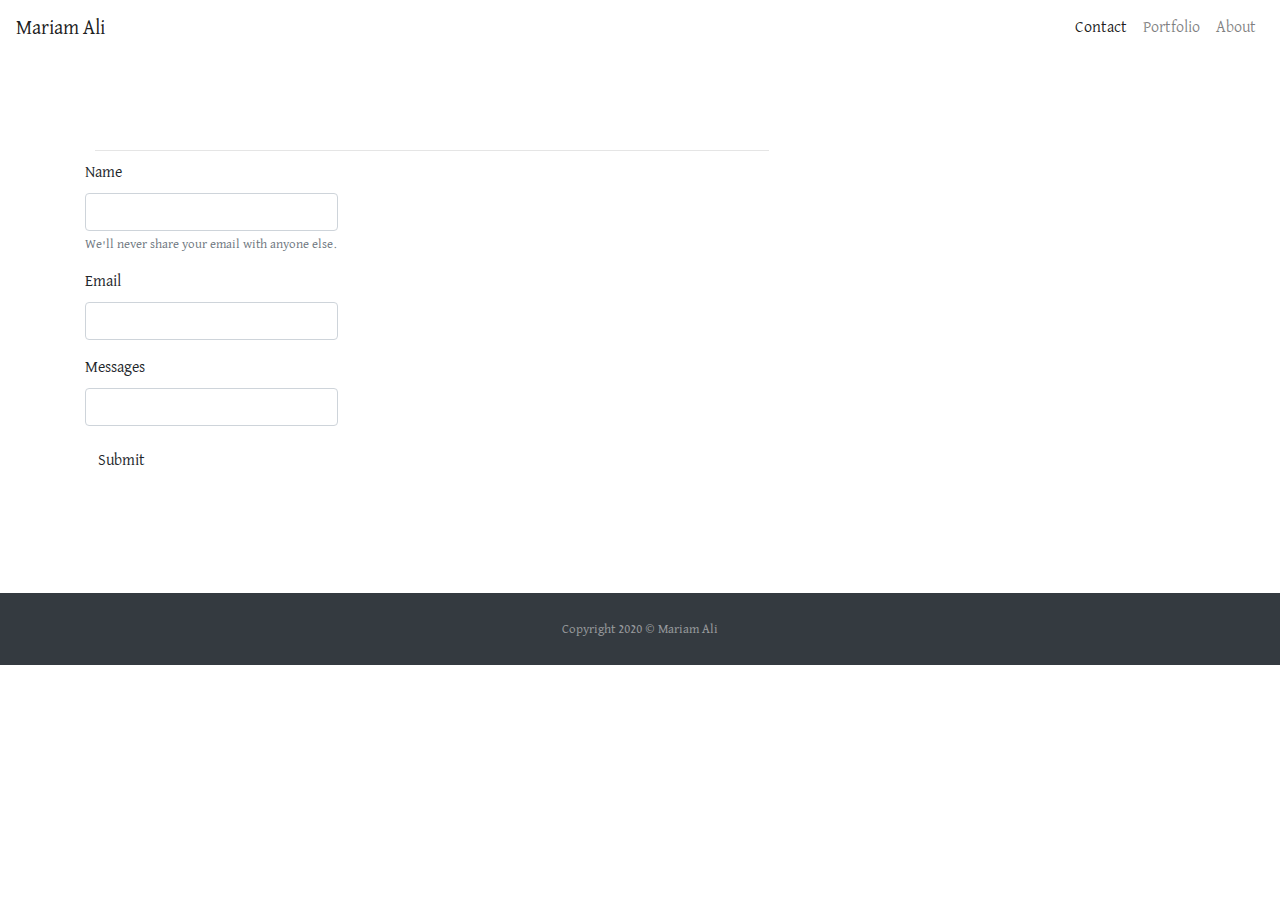
<file: contact.html>
<!DOCTYPE html>
<html lang="en">

<head>
    <meta charset="UTF-8">
    <meta name="viewport" content="width=device-width, initial-scale=1.0">
    <title>Contact</title>
    <link rel="stylesheet" href="./reset.css">
    <link rel="stylesheet" href="./style.css">
    <link rel="stylesheet" href="https://stackpath.bootstrapcdn.com/bootstrap/4.5.2/css/bootstrap.min.css" integrity="sha384-JcKb8q3iqJ61gNV9KGb8thSsNjpSL0n8PARn9HuZOnIxN0hoP+VmmDGMN5t9UJ0Z" crossorigin="anonymous">
    <link href="https://fonts.googleapis.com/css2?family=David+Libre&display=swap" rel="stylesheet"> <style> body {font-family: 'David Libre', serif;} </style>
    
  </head>

<body>
  
  <nav class="navbar navbar-expand-lg navbar-light bg-pink">
    <a class="navbar-brand">Mariam Ali</a>
    <button class="navbar-toggler" type="button" data-toggle="collapse" data-target="#navbarNav" aria-controls="navbarNav" aria-expanded="false" aria-label="Toggle navigation">
      <span class="navbar-toggler-icon"></span>
    </button>
    <div class="collapse navbar-collapse" id="navbarNav">
      <ul class="navbar-nav ml-auto">
        <li class="nav-item active">
          <a class="nav-link" href="./contact.html">Contact</a>
        </li>
        <li class="nav-item">
          <a class="nav-link" href="./portfolio.html" >Portfolio</a>
        </li>
        <li class="nav-item">
          <a class="nav-link" href="./index.html">About</a>
        </li>
       
      </ul>
    </div>
  </nav>
  
    <div class="container" style="margin-top: 30px;">
      <div class="row">
        <div class="col-md-8">
          <div class="page-header3">
            <h2>Contact</h2>
                <hr>
                <br>
      </div>
        <br>
      <div class="container">
        <div class="row">
          <div class="col-md-8"></div>
        <section id="main-bio">
          <form>
            <div class="form-group">
              <label for="exampleInputEmail1">Name</label>
              <input type="email" class="form-control" id="exampleInputEmail1" aria-describedby="emailHelp">
              <small id="emailHelp" class="form-text text-muted">We'll never share your email with anyone else.</small>
            </div>
            <div class="form-group">
              <label for="exampleInputPassword1">Email</label>
              <input type="password" class="form-control" id="exampleInputPassword1">
            </div>
            <div class="form-group">
              <label for="exampleInputPassword1">Messages</label>
              <input type="password" class="form-control" id="exampleInputPassword1">
            </div>
          
            
            <button type="submit" class="btn">Submit</button>
          </form>
        </section>
          </div>
        </div>
    </div>
        
</div>
    </div>


    <div>
    <footer id="sticky-footer" class="py-4 bg-dark text-white-50" class="footer">
      <div class="container text-center">
      <small>Copyright 2020 &copy; Mariam Ali</small>
      </div>
  </footer>
    </div>
    <script src="https://code.jquery.com/jquery-3.5.1.slim.min.js" integrity="sha384-DfXdz2htPH0lsSSs5nCTpuj/zy4C+OGpamoFVy38MVBnE+IbbVYUew+OrCXaRkfj" crossorigin="anonymous"></script>
    <script src="https://cdn.jsdelivr.net/npm/popper.js@1.16.1/dist/umd/popper.min.js" integrity="sha384-9/reFTGAW83EW2RDu2S0VKaIzap3H66lZH81PoYlFhbGU+6BZp6G7niu735Sk7lN" crossorigin="anonymous"></script>
    <script src="https://stackpath.bootstrapcdn.com/bootstrap/4.5.2/js/bootstrap.min.js" integrity="sha384-B4gt1jrGC7Jh4AgTPSdUtOBvfO8shuf57BaghqFfPlYxofvL8/KUEfYiJOMMV+rV" crossorigin="anonymous"></script>
</body>
</html>
</file>
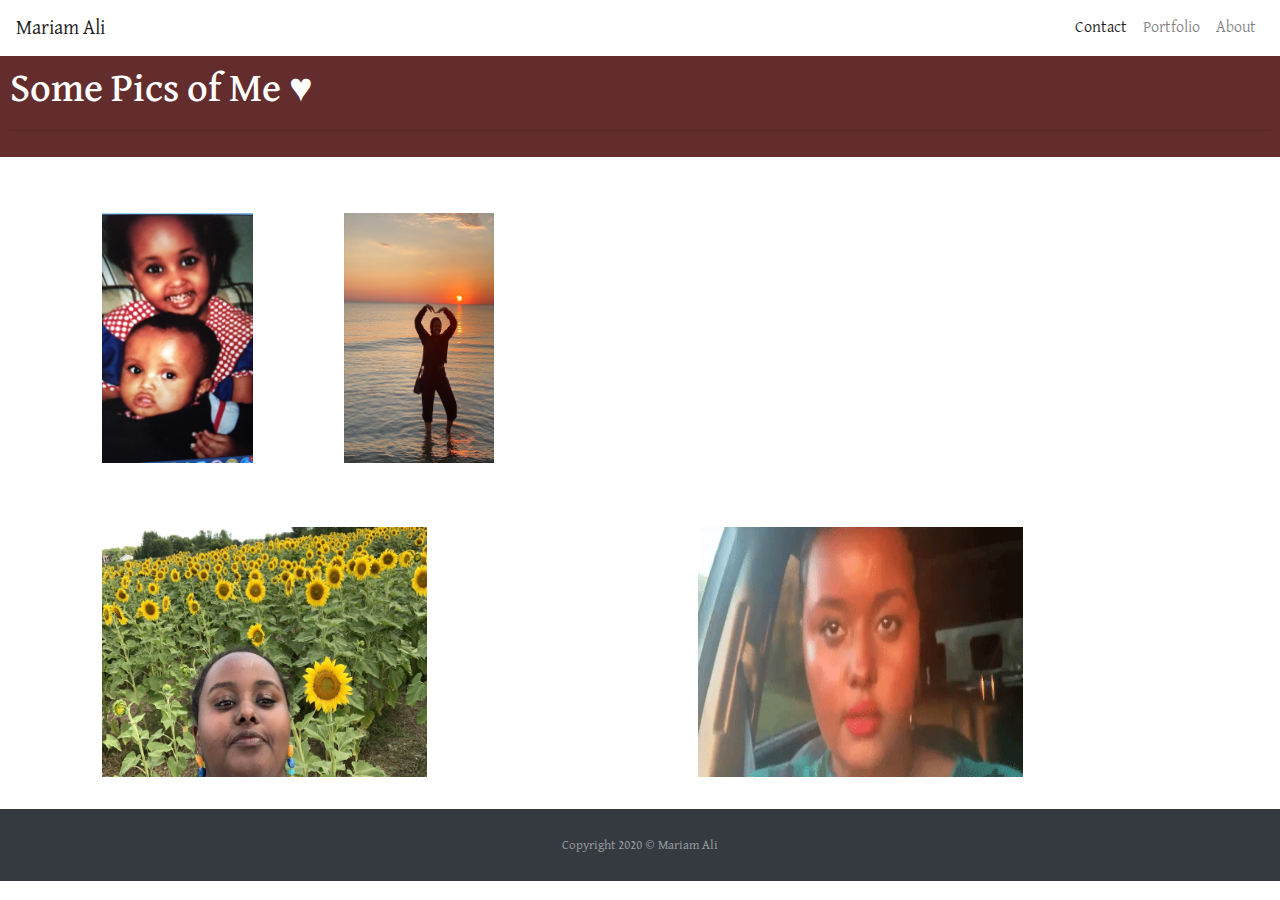
<file: portfolio.html>
<!DOCTYPE html>
<html lang="en">

<head>
  <meta charset="UTF-8">
  <meta name="viewport" content="width=device-width, initial-scale=1.0">
  <title>Document</title>
  <link rel="stylesheet" href="reset.css">
  <link rel="stylesheet" href="style.css">
  <link rel="stylesheet" href="https://stackpath.bootstrapcdn.com/bootstrap/4.5.2/css/bootstrap.min.css"
    integrity="sha384-JcKb8q3iqJ61gNV9KGb8thSsNjpSL0n8PARn9HuZOnIxN0hoP+VmmDGMN5t9UJ0Z" crossorigin="anonymous">
    <link href="https://fonts.googleapis.com/css2?family=David+Libre&display=swap" rel="stylesheet"> <style> body {font-family: 'David Libre', serif;} </style>
</head>

<body>
  
  
  <nav>
    <nav class="navbar navbar-expand-lg navbar-light bg-pink">
    <a class="navbar-brand">Mariam Ali</a>
    <button class="navbar-toggler" type="button" data-toggle="collapse" data-target="#navbarNav" aria-controls="navbarNav" aria-expanded="false" aria-label="Toggle navigation">
      <span class="navbar-toggler-icon"></span>
    </button>
    <div class="collapse navbar-collapse" id="navbarNav">
      <ul class="navbar-nav ml-auto">
        <li class="nav-item active">
          <a class="nav-link" href="./contact.html">Contact</a>
        </li>
        <li class="nav-item">
          <a class="nav-link" href="./portfolio.html" >Portfolio</a>
        </li>
        <li class="nav-item">
          <a class="nav-link" href="./index.html">About</a>
        </li>
       
      </ul>
    </div>
  </nav>

  <div class="page-header2">
    <h1>Some Pics of Me &hearts;</h1>
    <hr>
</div>
<br>
<div class="container" class=img>
<div class="row">
  <div class="column">
    <img src="./Assets/Images/babypic.jpeg" height="250" class="babypic" class="img-responsive">
    <img src="./Assets/Images/IMG_4064.jpeg" height="250" class="beach" class="img-responsive">
  </div>
</div>
<div class="row">
  <div class="column">
    <img src="./Assets/Images/9B2D54C8-D92A-4BCB-A679-1132C34681A4.jpeg" height="250" class="sunflower" class="img-responsive">
    <img src="./Assets/Images/giphy.gif" height="250" class="inthecar" class="img-responsive">
  </div>
</div>
</div>
<footer id="sticky-footer" class="py-4 bg-dark text-white-50">
  <div class="container text-center">
  <small>Copyright 2020 &copy; Mariam Ali</small>
  </div>
</footer>
<script src="https://code.jquery.com/jquery-3.5.1.slim.min.js" integrity="sha384-DfXdz2htPH0lsSSs5nCTpuj/zy4C+OGpamoFVy38MVBnE+IbbVYUew+OrCXaRkfj" crossorigin="anonymous"></script>
<script src="https://cdn.jsdelivr.net/npm/popper.js@1.16.1/dist/umd/popper.min.js" integrity="sha384-9/reFTGAW83EW2RDu2S0VKaIzap3H66lZH81PoYlFhbGU+6BZp6G7niu735Sk7lN" crossorigin="anonymous"></script>
<script src="https://stackpath.bootstrapcdn.com/bootstrap/4.5.2/js/bootstrap.min.js" integrity="sha384-B4gt1jrGC7Jh4AgTPSdUtOBvfO8shuf57BaghqFfPlYxofvL8/KUEfYiJOMMV+rV" crossorigin="anonymous"></script>
</body>

</html>
</file>
<file: style.css>
* {
  box-sizing: border-box;
  padding: 0;
  margin: 0;
}

.about-me img{
float: left;
margin: 1em;
}


.page-header1 {
    padding: 20px;
    font-family:'David Libre', serif;
    background-color: #807070;
    color: #ffffff;
    font-size: 48px;
    width: 95%;
    height: 10%;
  }

  body {
    background-image: url(https://cdn.wallpapersafari.com/74/6/fqM0zF.png);
    height: 800px;
    width: 100%;
    margin-bottom: 25px;
    background-size: cover;
    background-position: center;
  }

.about-me{
 background-color: #807070;
 width: 95%;
}

.page-header1{
    font-size: 48px;
}


* {
  box-sizing: border-box;
  padding: 0;
  margin: 0;
}
body {
  background-color: #d9dcd6;
}



.page-header2 {
  padding: 10px;
  font-family: 'David Libre', serif;
  background-color: #632d2d;
  color: #ffffff;
}


.sunflower, .babypic {
  float: left;
  width: 33%;
  margin: 2em;
}
.inthecar, .beach {
  float: right;
  width: 33%;
  margin: 2em;
}

.page-header3 {
  padding: 10px;
  font-family:'David Libre', serif;
  color: #ffffff;
  font-size: 48px;
  width: 95%;
  height: 10%;
}
.footer {
  position: fixed;
  left: 0;
  bottom: 0;
  width: 100%;
  background-color: red;
  color: white;
  text-align: center;
}
</file>
